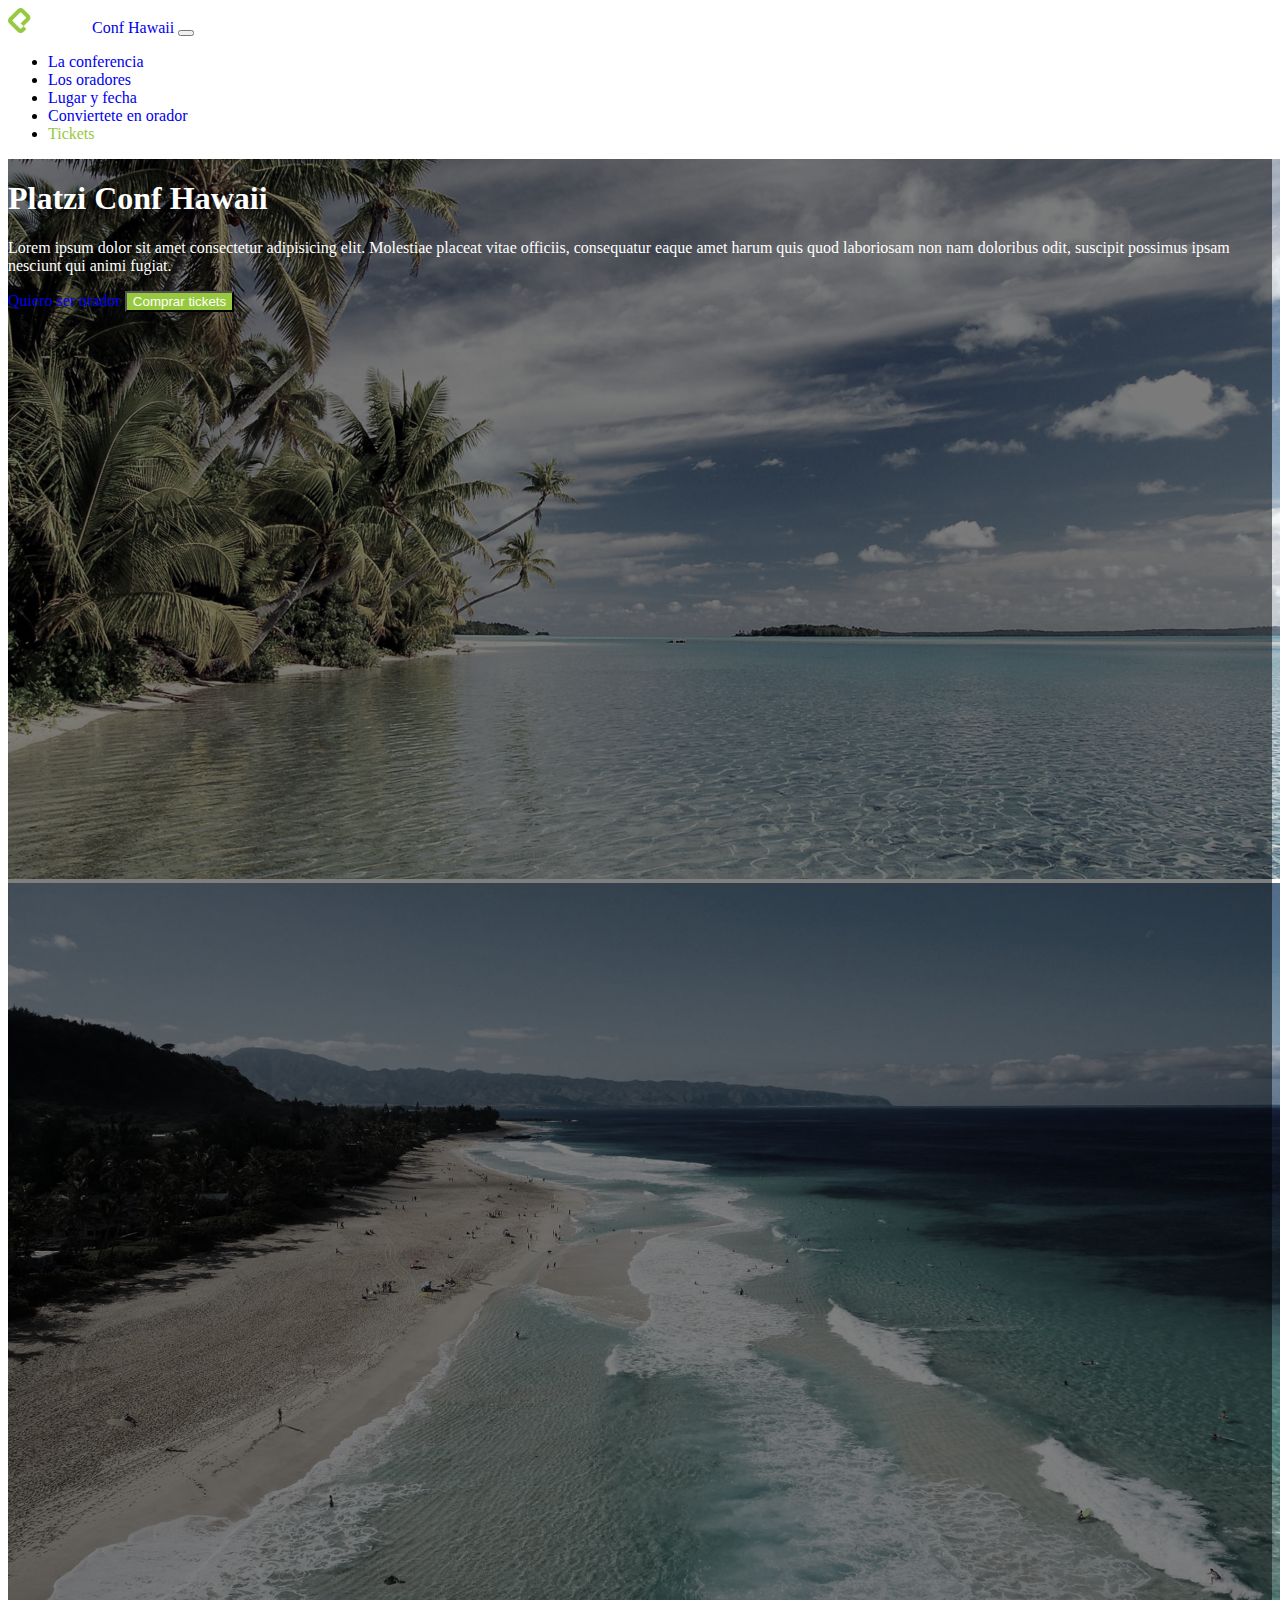
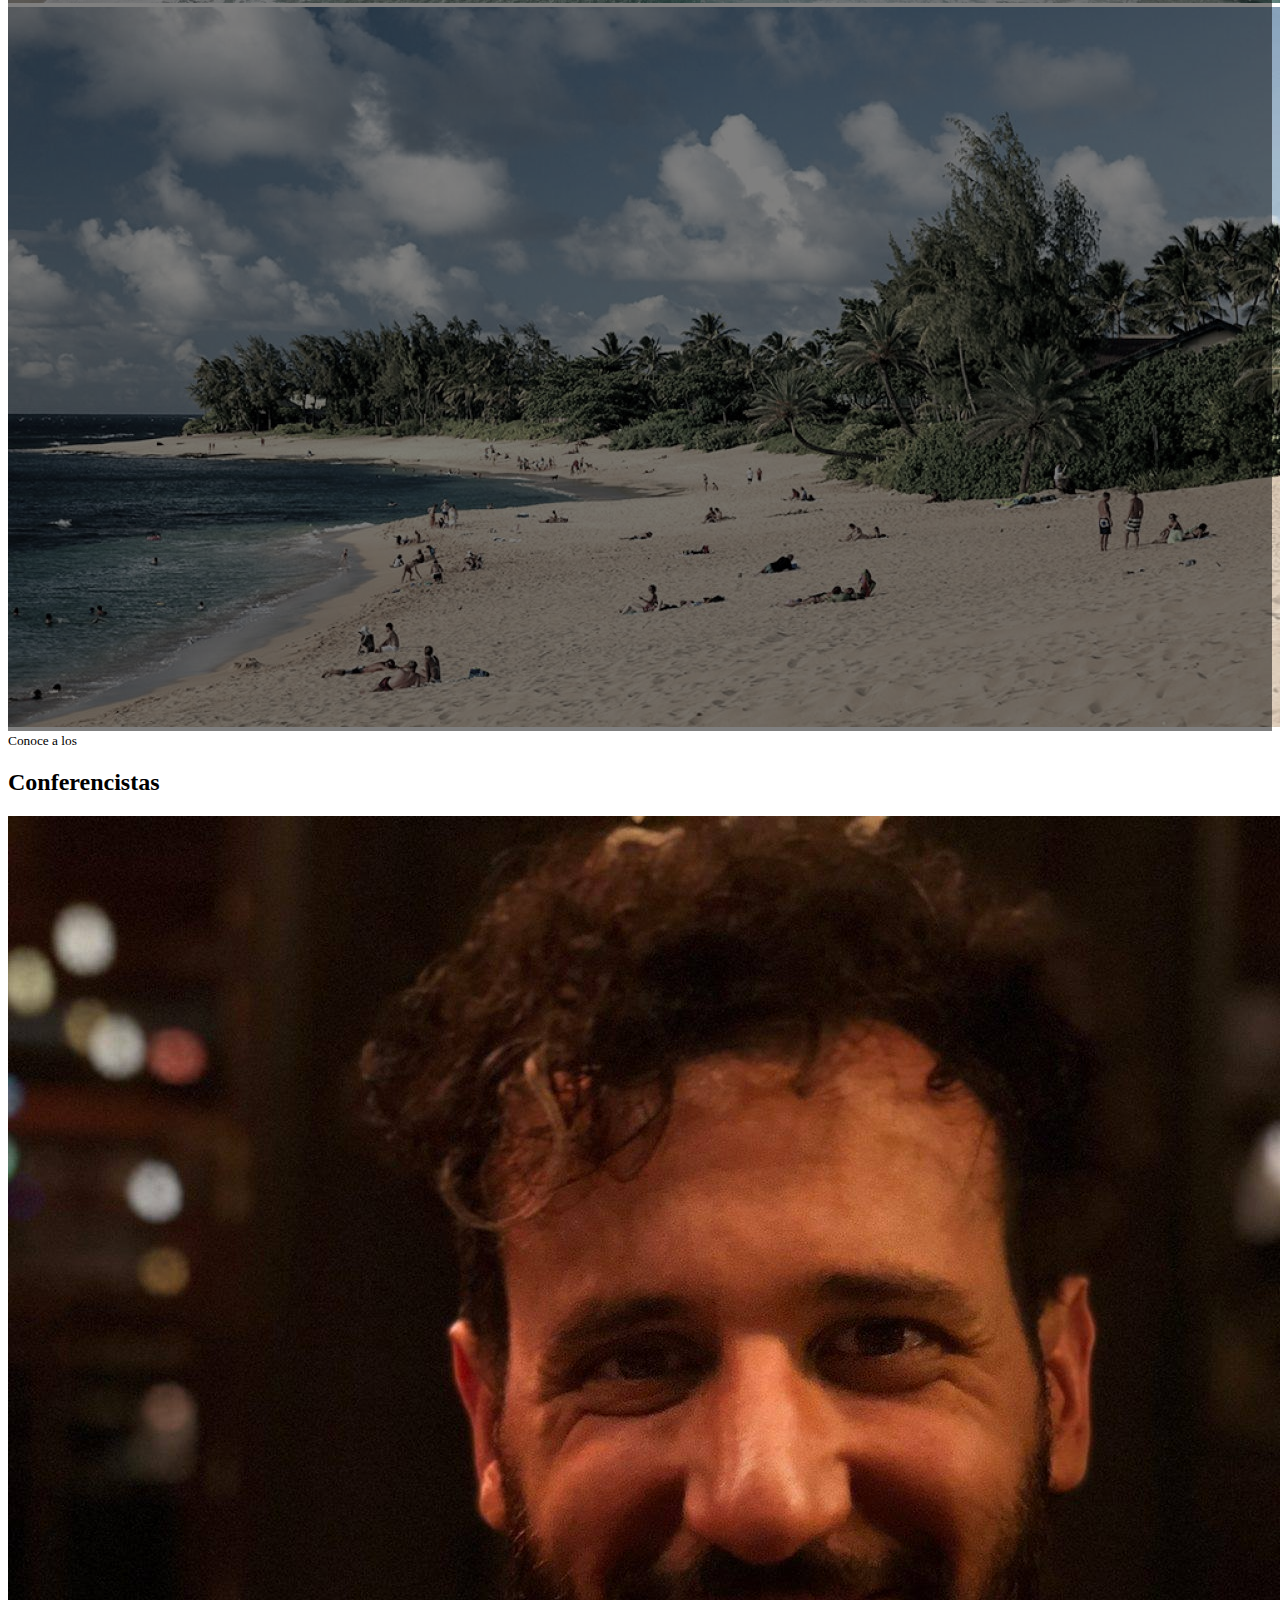
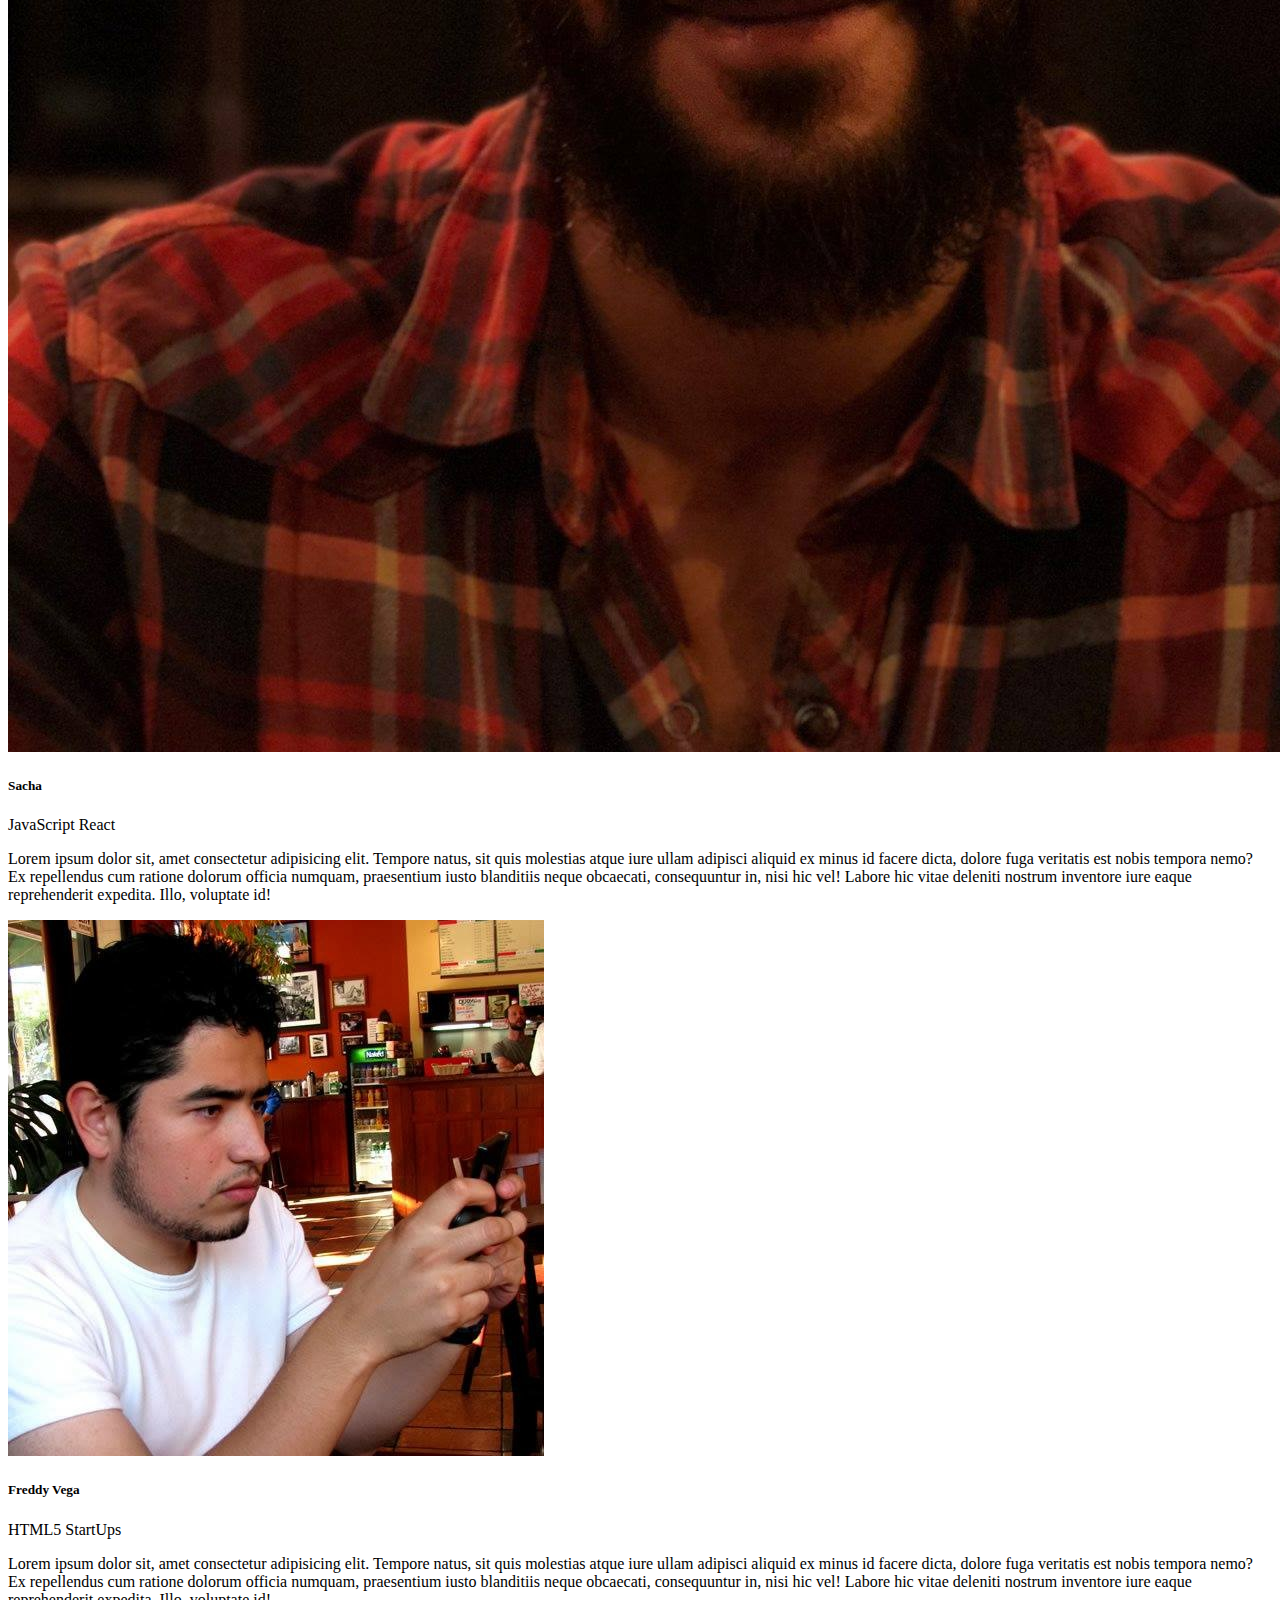
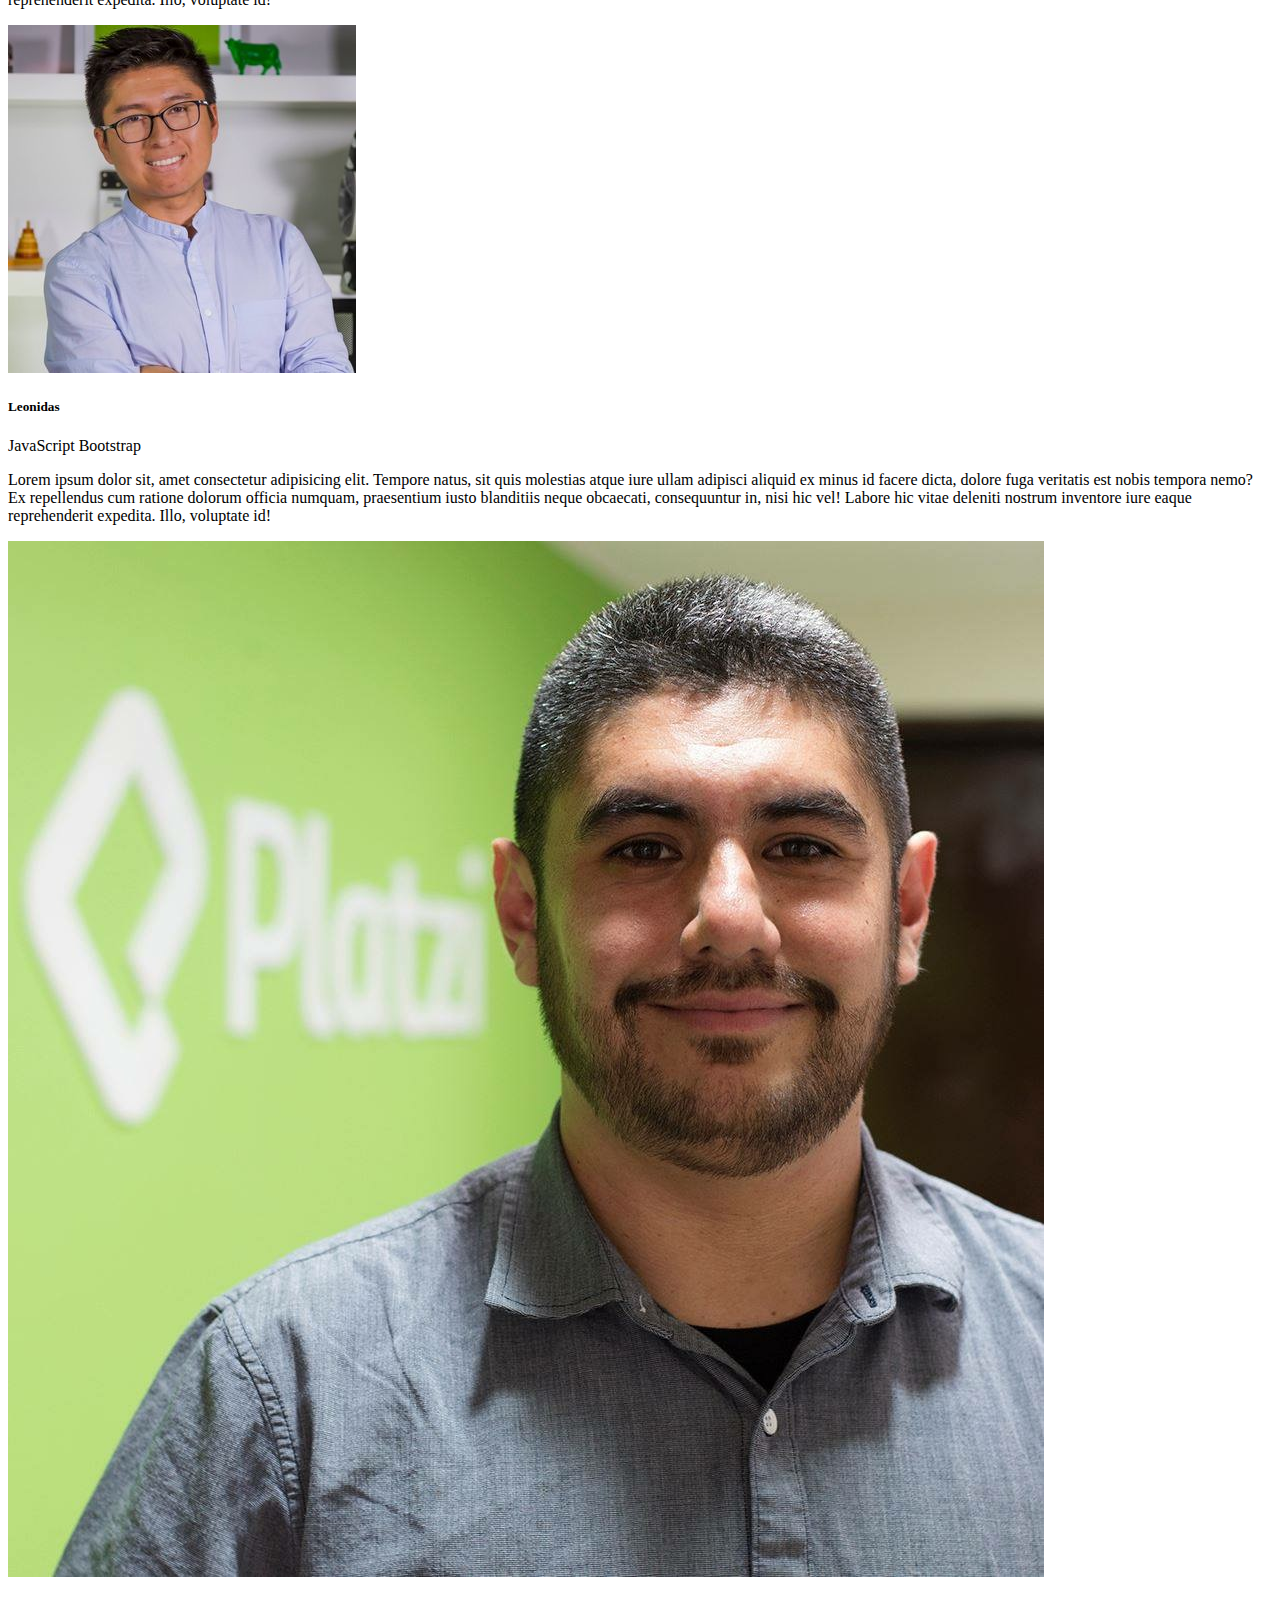
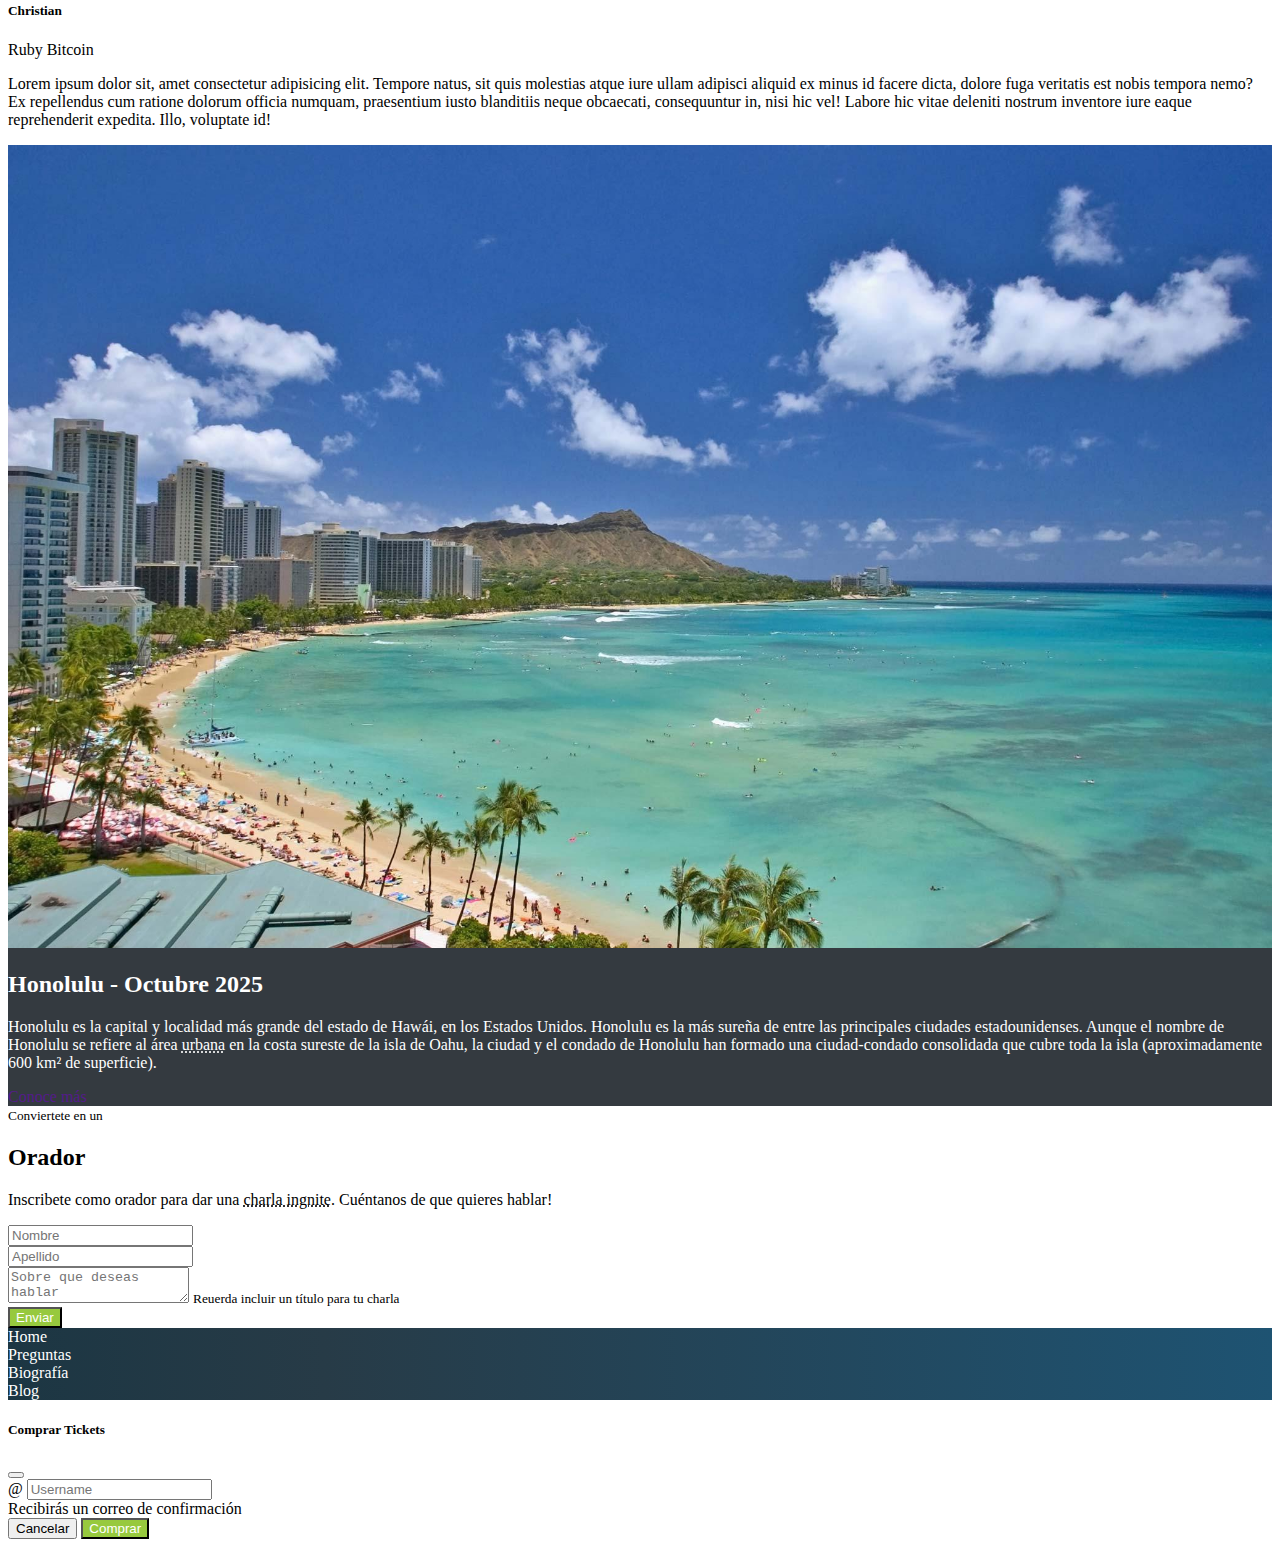
<file: PlatziConfPage/index.html>
<!doctype html>
<html lang="en">
  <head>
    <!-- Required meta tags -->
    <meta charset="utf-8">
    <meta name="viewport" content="width=device-width, initial-scale=1">

    <!-- Bootstrap CSS -->
    <link href="https://cdn.jsdelivr.net/npm/bootstrap@5.1.3/dist/css/bootstrap.min.css" rel="stylesheet" integrity="sha384-1BmE4kWBq78iYhFldvKuhfTAU6auU8tT94WrHftjDbrCEXSU1oBoqyl2QvZ6jIW3" crossorigin="anonymous">
    <link rel="stylesheet" href="./css/style.css">
    <title>Platzi Conf</title>
  </head>
  <body data-bs-spy="scroll" data-bs-target="#navbar" data-bs-offset="56">
    <!--Header-->
    <nav id="header" class="navbar navbar-expand-lg navbar-dark bg-dark fixed-top">
        <div class="container">
          <a class="navbar-brand" href="#">
              <img src="./pics/platzi-logo.png" alt="Logo Platzi">
              Conf Hawaii
          </a>
          <button class="navbar-toggler" type="button" data-bs-toggle="collapse" data-bs-target="#navbar" aria-controls="navbarSupportedContent" aria-expanded="false" aria-label="Toggle navigation">
            <span class="navbar-toggler-icon"></span>
          </button>
          <div class="collapse navbar-collapse" id="navbar">
            <ul class="navbar-nav ms-auto mb-2 mb-lg-0">
              <li class="nav-item">
                <a class="nav-link" aria-current="page" href="#main">La conferencia</a>
              </li>
              <li class="nav-item">
                <a class="nav-link" href="#speakers">Los oradores</a>
              </li>
              <!-- <li class="nav-item dropdown">
                <a class="nav-link dropdown-toggle" href="#" id="navbarDropdown" role="button" data-bs-toggle="dropdown" aria-expanded="false">
                  Dropdown
                </a>
                <ul class="dropdown-menu" aria-labelledby="navbarDropdown">
                  <li><a class="dropdown-item" href="#">Action</a></li>
                  <li><a class="dropdown-item" href="#">Another action</a></li>
                  <li><hr class="dropdown-divider"></li>
                  <li><a class="dropdown-item" href="#">Something else here</a></li>
                </ul>
              </li> -->
              <li class="nav-item">
                <a class="nav-link" href="#place-time">Lugar y fecha</a>
              </li>
              <li class="nav-item">
                <a class="nav-link" href="#conviertete-en-orador">Conviertete en orador</a>
              </li>
              <li class="nav-item">
                <a class="nav-link text-platzi" data-bs-toggle="modal" href="#modalCompra">Tickets</a>
              </li>
            </ul>            
          </div>
        </div>
      </nav>
    <!--/Header-->

    <!--Main-->
    <div id="carousel" class="carousel slide carousel-fade" data-bs-ride="carousel" data-bs-pause="false">
        <main id="main">
            <div class="carousel-inner">
                <div class="carousel-item active">
                    <img src="./pics/hawaii.jpg" class="d-block w-100" alt="...">
                </div>
                <div class="carousel-item">
                    <img src="./pics/hawaii2.jpg" class="d-block w-100" alt="...">
                </div>
                <div class="carousel-item">
                    <img src="./pics/hawaii3.jpeg" class="d-block w-100" alt="...">
                </div>                
                <div class="overlay">
                  <div class="container">
                    <div class="row align-items-center">
                      <div class="col-md-6 offset-md-6 text-center text-md-end">
                        <h1>Platzi Conf Hawaii</h1>
                        <p class="d-none d-md-block">Lorem ipsum dolor sit amet consectetur adipisicing elit. Molestiae placeat vitae officiis, 
                          consequatur eaque amet harum quis quod laboriosam non nam doloribus odit, suscipit possimus 
                          ipsam nesciunt qui animi fugiat.</p>                      
                      <a href="#" class="btn btn-outline-light">Quiero ser orador</a>
                      <button type="button" class="btn btn-platzi" data-bs-toggle="modal" href="#modalCompra">Comprar tickets</button>
                    </div>
                    </div>
                  </div>
                </div>
            </div>                
    </div>
        </main>
        
    <!--/Main-->

    <!--Speakers-->
    <section id="speakers" class="mt-4">
      <div class="container">
        <div class="row">
          <div class="col text-center text-uppercase">
            <small>Conoce a los</small>
            <h2>Conferencistas</h2>
          </div>
        </div>
        <div class="row">
          <div class="col-12 col-md-6 col-lg-4 mb-4">
            <div class="card">
              <img src="./pics/sacha.jpg" class="card-img-top" alt="Foto Sacha">
              <div class="card-body">
                <h5 class="card-title mb-0">Sacha</h5>
                <div class="badges">
                  <span class="badge bg-warning">JavaScript</span>
                  <span class="badge bg-primary">React</span>
                </div>
                <p class="card-text">Lorem ipsum dolor sit, amet consectetur adipisicing elit. Tempore natus, sit quis molestias atque 
                  iure ullam adipisci aliquid ex minus id facere dicta, dolore fuga veritatis est nobis tempora nemo?
                  Ex repellendus cum ratione dolorum officia numquam, praesentium iusto blanditiis neque obcaecati, consequuntur 
                  in, nisi hic vel! Labore hic vitae deleniti nostrum inventore iure eaque reprehenderit expedita. Illo, voluptate id!</a>
              </div>
            </div>
          </div>
          <div class="col-12 col-md-6 col-lg-4">
            <div class="card">
              <img src="./pics/freddy.jpeg" class="card-img-top" alt="Foto Freddy">
              <div class="card-body">
                <h5 class="card-title mb-0">Freddy Vega</h5>
                <div class="badges">
                  <span class="badge bg-info">HTML5</span>
                  <span class="badge bg-success">StartUps</span>
                </div>
                <p class="card-text">Lorem ipsum dolor sit, amet consectetur adipisicing elit. Tempore natus, sit quis molestias atque 
                  iure ullam adipisci aliquid ex minus id facere dicta, dolore fuga veritatis est nobis tempora nemo?
                  Ex repellendus cum ratione dolorum officia numquam, praesentium iusto blanditiis neque obcaecati, consequuntur 
                  in, nisi hic vel! Labore hic vitae deleniti nostrum inventore iure eaque reprehenderit expedita. Illo, voluptate id!</p>
              </div>
            </div>
          </div>
          <div class="col-12 col-md-6 col-lg-4">
            <div class="card">
              <img src="./pics/leonidas2.jpeg" class="card-img-top" alt="Foto Leonidas">
              <div class="card-body">
                <h5 class="card-title mb-0">Leonidas</h5>
                <div class="badges">
                  <span class="badge bg-warning">JavaScript</span>
                  <span class="badge bg-secondary">Bootstrap</span>
                </div>
                <p class="card-text">Lorem ipsum dolor sit, amet consectetur adipisicing elit. Tempore natus, sit quis molestias atque 
                  iure ullam adipisci aliquid ex minus id facere dicta, dolore fuga veritatis est nobis tempora nemo?
                  Ex repellendus cum ratione dolorum officia numquam, praesentium iusto blanditiis neque obcaecati, consequuntur 
                  in, nisi hic vel! Labore hic vitae deleniti nostrum inventore iure eaque reprehenderit expedita. Illo, voluptate id!
                </p>
              </div>
            </div>
          </div>
          <div class="col-12 col-md-6 col-lg-4 mb-4">
            <div class="card">
              <img src="./pics/cvander.jpeg" class="card-img-top" alt="Foto Christian">
              <div class="card-body">
                <h5 class="card-title mb-0">Christian</h5>
                <div class="badges">
                  <span class="badge bg-danger">Ruby</span>
                  <span class="badge bg-dark">Bitcoin</span>
                </div>
                <p class="card-text">Lorem ipsum dolor sit, amet consectetur adipisicing elit. Tempore natus, sit quis molestias atque 
                  iure ullam adipisci aliquid ex minus id facere dicta, dolore fuga veritatis est nobis tempora nemo?
                  Ex repellendus cum ratione dolorum officia numquam, praesentium iusto blanditiis neque obcaecati, consequuntur 
                  in, nisi hic vel! Labore hic vitae deleniti nostrum inventore iure eaque reprehenderit expedita. Illo, voluptate id!
                </p>
              </div>
            </div>
          </div>
        </div>
      </div>
    </section>
    <!--/Speakers-->

    <!--Lugar y fecha-->
    <section id="place-time">
      <div class="container-fluid">
        <div class="row">
          <div class="col-12 col-md-6 ps-0 pe-0 pr-0">
            <img src="./pics/honolulu.jpg" alt="Honolulu">
          </div>
          <div class="col-12 col-md-6 pt-4 pb-4">
            <h2>Honolulu - Octubre 2025</h2>
            <p>
              Honolulu es la capital y localidad más grande del estado de Hawái, en los Estados Unidos. 
              Honolulu es la más sureña de entre las principales ciudades estadounidenses. Aunque el nombre 
              de Honolulu se refiere al área <abbr data-bs-toggle="tooltip" data-bs-placement="top" 
              title="Perteneciente a la urbe">urbana</abbr> en la costa sureste de la isla de Oahu, la ciudad y el 
              condado de Honolulu han formado una ciudad-condado consolidada que cubre toda la isla (aproximadamente 
              600 km² de superficie).
            </p>
            <a class="btn btn-outline-light" href="" style="z-index: 2;">Conoce más</a>
          </div>
        </div>
      </div>
    </section>
    <!--/Lugar y fecha-->

    <!--Conviertete en speaker-->
    <section id="conviertete-en-orador" class="pt-3 pb-3">
      <div id="container">
        <div class="row">
          <div class="col text-center text-uppercase">
            <small>Conviertete en un</small>
            <h2>Orador</h2>
          </div>
        </div>
        <div class="row">
          <div class="col text-center">
            <p>
            Inscribete como orador para dar una <abbr data-bs-toggle="tooltip" data-bs-placement="bottom" title="Charla de 5 minutos">charla ingnite</abbr>.
            Cuéntanos de que quieres hablar!
            </p>            
          </div>
        </div>
        <div class="row">
          <div class="col col-md-10 offset-md-1 col-lg-8 offset-lg-2 pt-2 pb-2">
            <div class="row">
              <div class="form-label col-12 col-md-6">
                <input type="text" name="name" class="form-control" placeholder="Nombre" aria-label="Nombre">
              </div>
              <div class="form-label col-12 col-md-6">
                <input type="text" name="lastname" class="form-control" placeholder="Apellido" aria-label="Apellido">
              </div>
            </div>
            <div>
              <div class="row">
                <div class="col form-label">
                  <textarea name="text" class="form-control form-control-lg" placeholder="Sobre que deseas hablar"></textarea>
                  <small class="form-text text-muted">
                    Reuerda incluir un título para tu charla
                  </small>
                </div>
              </div>
              <div class="row">
                <div class="col form-label d-grid">
                  <button type="button" class="btn btn-platzi">Enviar</button>
                </div>
              </div>
            </div>
          </div>
        </div>
      </div>
    </section>
    <!--/Conviertete en speaker-->


    <!--Footer-->
    <footer id="footer" class="pb-4 pt-4">
        <div class="container">
            <div class="row text-center">
                <div class="col-12 col-lg">
                    <a href="">Home</a>
                </div>
                <div class="col-12 col-lg">
                    <a href="">Preguntas</a>
                </div>
                <div class="col-12 col-lg">
                    <a href="">Biografía</a>
                </div>
                <div class="col-12 col-lg">
                    <a href="">Blog</a>
                </div>
            </div>
        </div>
    </footer>
    <!--/footer-->

    <!--Modal Compra-->
    <div class="modal fade" id="modalCompra" tabindex="-1" aria-labelledby="exampleModalLabel" aria-hidden="true">
      <div class="modal-dialog modal-dialog-centered">
        <div class="modal-content">
          <div class="modal-header">
            <h5 class="modal-title" id="exampleModalLabel">Comprar Tickets</h5>
            <button type="button" class="btn-close" data-bs-dismiss="modal" aria-label="Close"></button>
          </div>
          <div class="modal-body">
            <form action="">
              <div class="row">
                <div class="col form-label">
                  <div class="input-group mb-3">
                    <span class="input-group-text" id="basic-addon1">@</span>
                    <input type="text" class="form-control" placeholder="Username" aria-label="Username" aria-describedby="basic-addon1">
                  </div>                  
                </div>
              </div>
            </form>
            <div class="alert alert-warning" role="alert">
              Recibirás un correo de confirmación
            </div>
          <div class="modal-footer">
            <button type="button" class="btn btn-secondary" data-bs-dismiss="modal">Cancelar</button>
            <button type="button" class="btn btn-platzi">Comprar</button>
          </div>
        </div>
      </div>
    </div>
    <!--/Modal-->

    <!-- Optional JavaScript; choose one of the two! -->

    <!-- Option 1: Bootstrap Bundle with Popper -->
    <!--<script src="https://cdn.jsdelivr.net/npm/bootstrap@5.1.3/dist/js/bootstrap.bundle.min.js" integrity="sha384-ka7Sk0Gln4gmtz2MlQnikT1wXgYsOg+OMhuP+IlRH9sENBO0LRn5q+8nbTov4+1p" crossorigin="anonymous"></script>
    -->

    <!-- Option 2: Separate Popper and Bootstrap JS -->
    
    <script src="https://cdn.jsdelivr.net/npm/@popperjs/core@2.10.2/dist/umd/popper.min.js" integrity="sha384-7+zCNj/IqJ95wo16oMtfsKbZ9ccEh31eOz1HGyDuCQ6wgnyJNSYdrPa03rtR1zdB" crossorigin="anonymous"></script>
    <script src="https://cdn.jsdelivr.net/npm/bootstrap@5.1.3/dist/js/bootstrap.min.js" integrity="sha384-QJHtvGhmr9XOIpI6YVutG+2QOK9T+ZnN4kzFN1RtK3zEFEIsxhlmWl5/YESvpZ13" crossorigin="anonymous"></script>
    
    <!-- Jquery -->

    <script src="https://code.jquery.com/jquery-3.3.1.slim.min.js" integrity="sha384-q8i/X+965DzO0rT7abK41JStQIAqVgRVzpbzo5smXKp4YfRvH+8abtTE1Pi6jizo" crossorigin="anonymous"></script>

    <script src="./index.js"></script>
  </body>
</html>
</file>
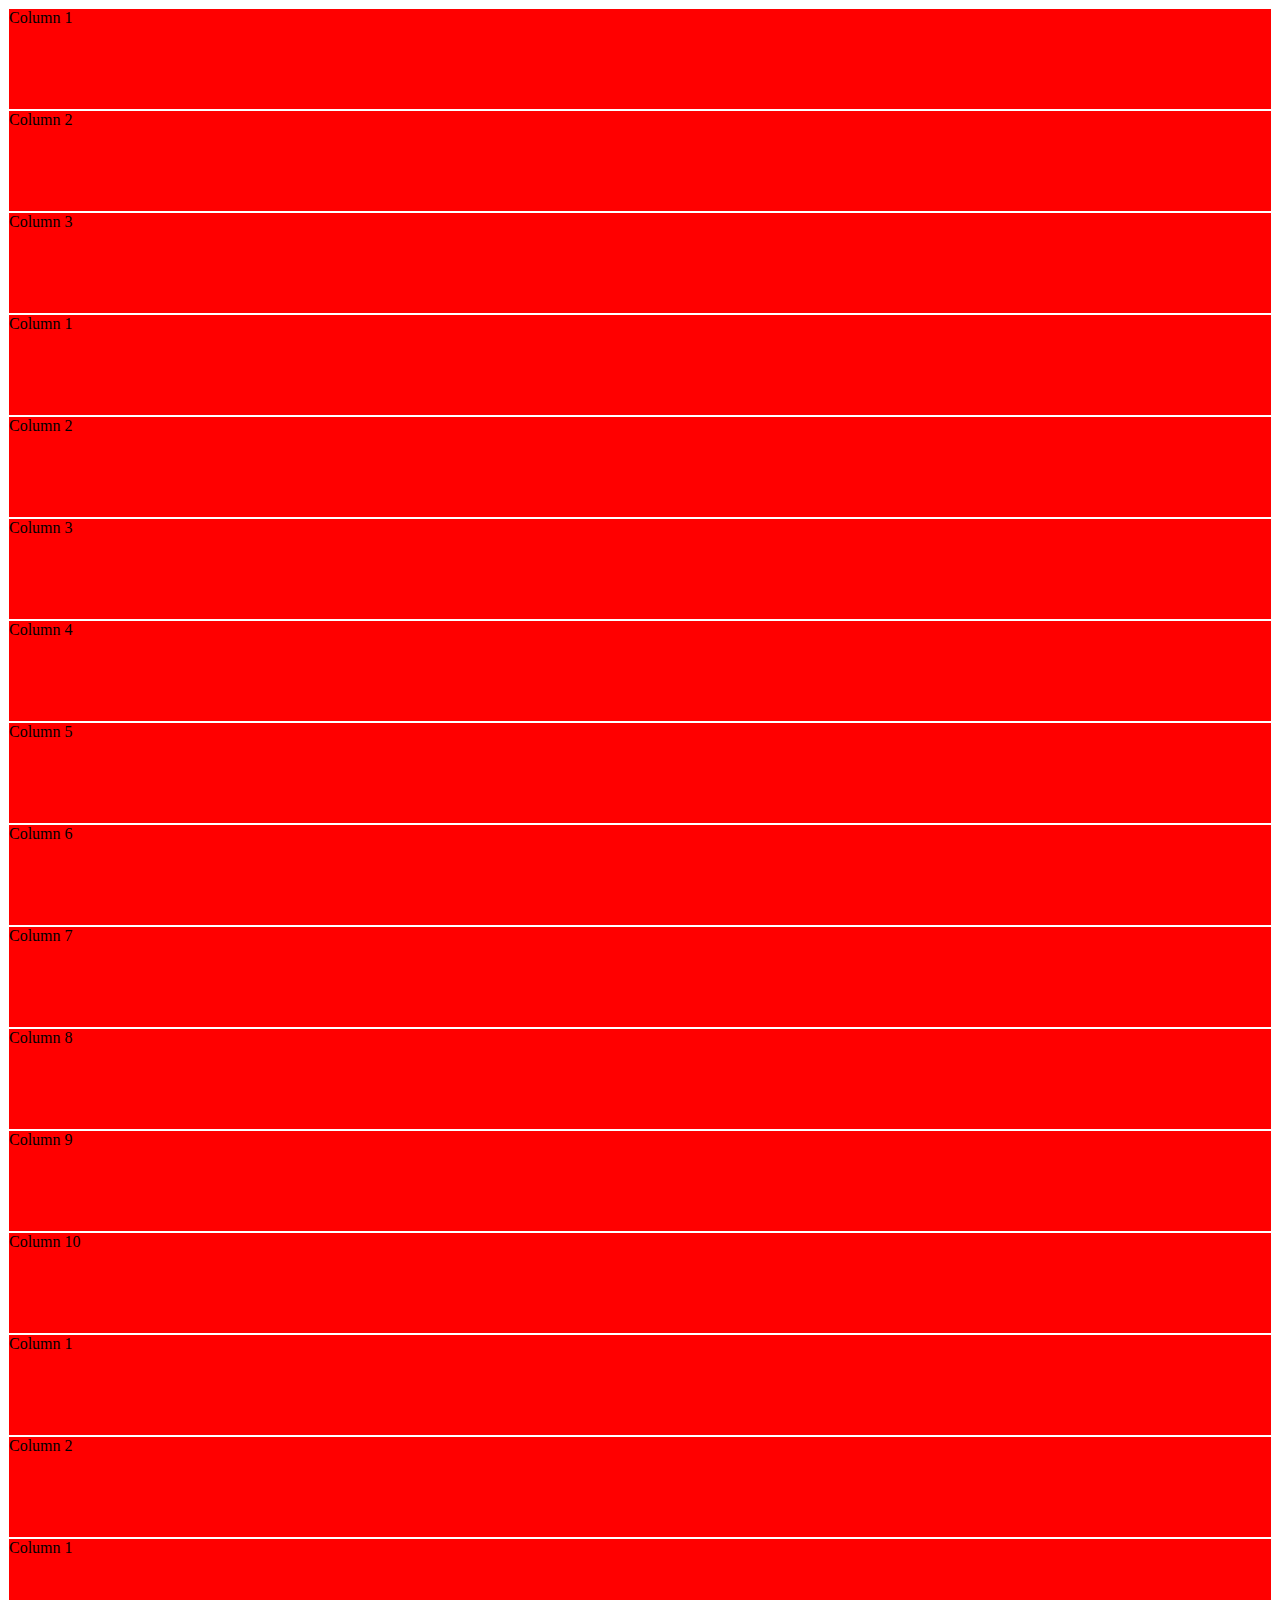
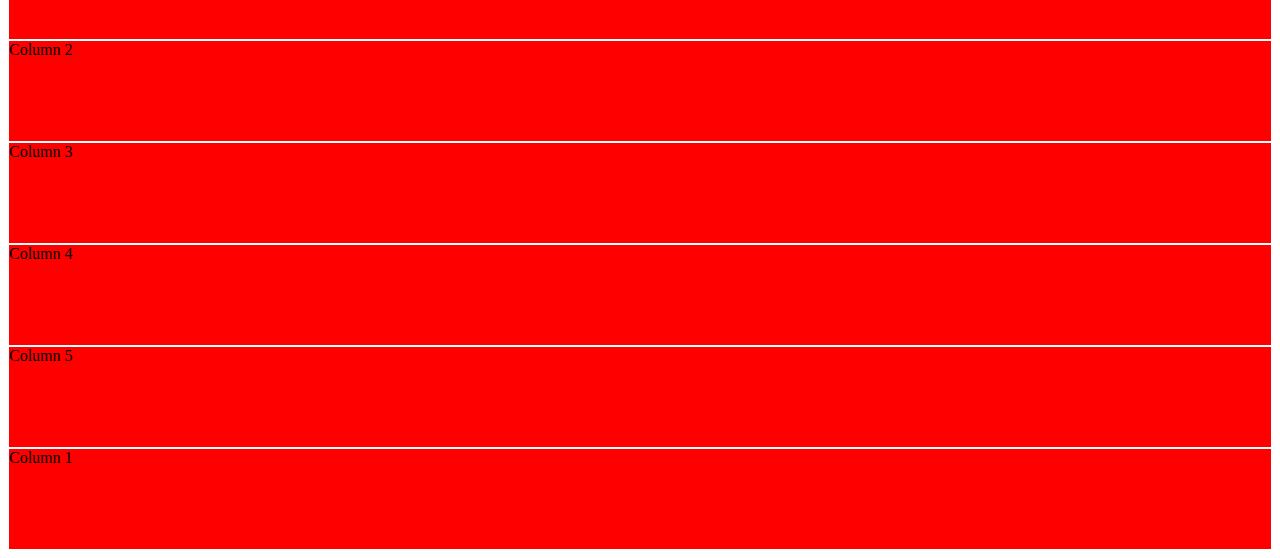
<file: reto_1.html>
<!doctype html>
<html lang="en">
  <head>
    <!-- Required meta tags -->
    <meta charset="utf-8">
    <meta name="viewport" content="width=device-width, initial-scale=1">

    <!-- Bootstrap CSS -->
    <link href="https://cdn.jsdelivr.net/npm/bootstrap@5.1.3/dist/css/bootstrap.min.css" rel="stylesheet" integrity="sha384-1BmE4kWBq78iYhFldvKuhfTAU6auU8tT94WrHftjDbrCEXSU1oBoqyl2QvZ6jIW3" crossorigin="anonymous">
    <style>
        .col {
            background-color: red;
            border: solid 1px white;
            height: 100px
        }
    </style>
    <title>Reto 1</title>
  </head>
  <body>
    
    <div class="container">
        <div class="row">
            <div class="col">
            Column 1
            </div>
            <div class="col">
            Column 2
            </div>
            <div class="col">
            Column 3
          </div>
        </div>
        <div class="row">
            <div class="col">
             Column 1
            </div>
            <div class="col">
            Column 2
            </div>
            <div class="col">
            Column 3
            </div>
            <div class="col">
            Column 4
            </div>
            <div class="col">
            Column 5
            </div>
            <div class="col">
            Column 6
            </div>
            <div class="col">
            Column 7
            </div>
            <div class="col">
            Column 8
            </div>
            <div class="col">
            Column 9
            </div>
            <div class="col">
            Column 10
            </div>
        </div>
        <div class="row">
            <div class="col">
            Column 1
            </div>
            <div class="col">
            Column 2
            </div>
        </div>
        <div class="row">
            <div class="col">
            Column 1
            </div>
            <div class="col">
            Column 2
            </div>
            <div class="col">
            Column 3
            </div>
            <div class="col">
            Column 4
            </div>
            <div class="col">
            Column 5
            </div>
        </div>
        <div class="row">
            <div class="col">
            Column 1
            </div>
        </div>
    </div>


    <!-- Optional JavaScript; choose one of the two! -->

    <!-- Option 1: Bootstrap Bundle with Popper -->
    <script src="https://cdn.jsdelivr.net/npm/bootstrap@5.1.3/dist/js/bootstrap.bundle.min.js" integrity="sha384-ka7Sk0Gln4gmtz2MlQnikT1wXgYsOg+OMhuP+IlRH9sENBO0LRn5q+8nbTov4+1p" crossorigin="anonymous"></script>

    <!-- Option 2: Separate Popper and Bootstrap JS -->
    <!--
    <script src="https://cdn.jsdelivr.net/npm/@popperjs/core@2.10.2/dist/umd/popper.min.js" integrity="sha384-7+zCNj/IqJ95wo16oMtfsKbZ9ccEh31eOz1HGyDuCQ6wgnyJNSYdrPa03rtR1zdB" crossorigin="anonymous"></script>
    <script src="https://cdn.jsdelivr.net/npm/bootstrap@5.1.3/dist/js/bootstrap.min.js" integrity="sha384-QJHtvGhmr9XOIpI6YVutG+2QOK9T+ZnN4kzFN1RtK3zEFEIsxhlmWl5/YESvpZ13" crossorigin="anonymous"></script>
    -->
  </body>
</html>
</file>
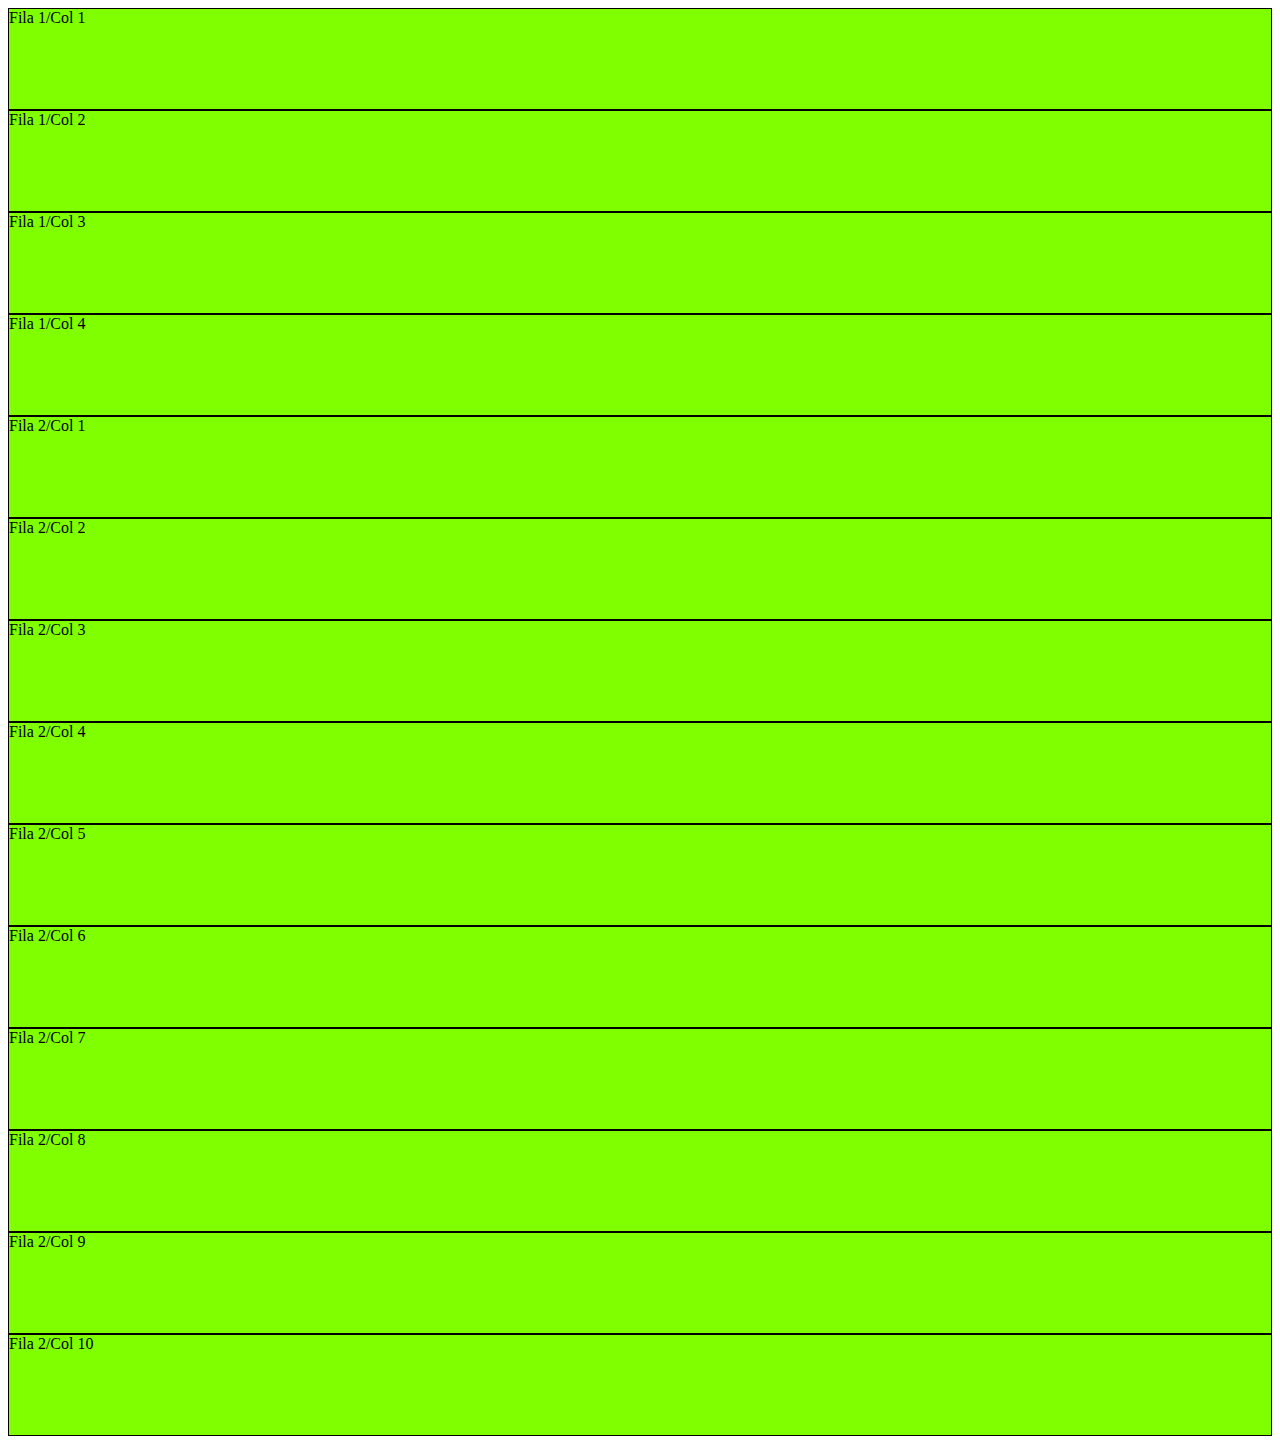
<file: reto_2.html>
<!doctype html>
<html lang="en">
  <head>
    <!-- Required meta tags -->
    <meta charset="utf-8">
    <meta name="viewport" content="width=device-width, initial-scale=1">

    <!-- Bootstrap CSS -->
    <link href="https://cdn.jsdelivr.net/npm/bootstrap@5.1.3/dist/css/bootstrap.min.css" rel="stylesheet" integrity="sha384-1BmE4kWBq78iYhFldvKuhfTAU6auU8tT94WrHftjDbrCEXSU1oBoqyl2QvZ6jIW3" crossorigin="anonymous">
    <title>Reto 2</title>
  </head>
  <body>
    
    <div class="container">    
      <div class="row">
        <div class="col-6 col-md-3" style="background-color: chartreuse; border: solid 1px black; height: 100px;">Fila 1/Col 1</div>
        <div class="col-6 col-md-3" style="background-color: chartreuse; border: solid 1px black; height: 100px;">Fila 1/Col 2</div>
        <div class="col-6 col-md-3" style="background-color: chartreuse; border: solid 1px black; height: 100px;">Fila 1/Col 3</div>
        <div class="col-6 col-md-3" style="background-color: chartreuse; border: solid 1px black; height: 100px;">Fila 1/Col 4</div>         
      </div>
      <div class="row">
        <div class="col-12 col-md-6 col-lg" style="background-color: chartreuse; border: solid 1px black; height: 100px;">Fila 2/Col 1</div>
        <div class="col-12 col-md-6 col-lg" style="background-color: chartreuse; border: solid 1px black; height: 100px;">Fila 2/Col 2</div>
        <div class="col-12 col-md-6 col-lg" style="background-color: chartreuse; border: solid 1px black; height: 100px;">Fila 2/Col 3</div>
        <div class="col-12 col-md-6 col-lg" style="background-color: chartreuse; border: solid 1px black; height: 100px;">Fila 2/Col 4</div> 
        <div class="col-12 col-md-6 col-lg" style="background-color: chartreuse; border: solid 1px black; height: 100px;">Fila 2/Col 5</div> 
        <div class="col-12 col-md-6 col-lg" style="background-color: chartreuse; border: solid 1px black; height: 100px;">Fila 2/Col 6</div> 
        <div class="col-12 col-md-6 col-lg" style="background-color: chartreuse; border: solid 1px black; height: 100px;">Fila 2/Col 7</div> 
        <div class="col-12 col-md-6 col-lg" style="background-color: chartreuse; border: solid 1px black; height: 100px;">Fila 2/Col 8</div> 
        <div class="col-12 col-md-6 col-lg" style="background-color: chartreuse; border: solid 1px black; height: 100px;">Fila 2/Col 9</div> 
        <div class="col-12 col-md-6 col-lg" style="background-color: chartreuse; border: solid 1px black; height: 100px;">Fila 2/Col 10</div>
      </div>              
    </div>


    <!-- Optional JavaScript; choose one of the two! -->

    <!-- Option 1: Bootstrap Bundle with Popper -->
    <script src="https://cdn.jsdelivr.net/npm/bootstrap@5.1.3/dist/js/bootstrap.bundle.min.js" integrity="sha384-ka7Sk0Gln4gmtz2MlQnikT1wXgYsOg+OMhuP+IlRH9sENBO0LRn5q+8nbTov4+1p" crossorigin="anonymous"></script>

    <!-- Option 2: Separate Popper and Bootstrap JS -->
    <!--
    <script src="https://cdn.jsdelivr.net/npm/@popperjs/core@2.10.2/dist/umd/popper.min.js" integrity="sha384-7+zCNj/IqJ95wo16oMtfsKbZ9ccEh31eOz1HGyDuCQ6wgnyJNSYdrPa03rtR1zdB" crossorigin="anonymous"></script>
    <script src="https://cdn.jsdelivr.net/npm/bootstrap@5.1.3/dist/js/bootstrap.min.js" integrity="sha384-QJHtvGhmr9XOIpI6YVutG+2QOK9T+ZnN4kzFN1RtK3zEFEIsxhlmWl5/YESvpZ13" crossorigin="anonymous"></script>
    -->
  </body>
</html>
</file>
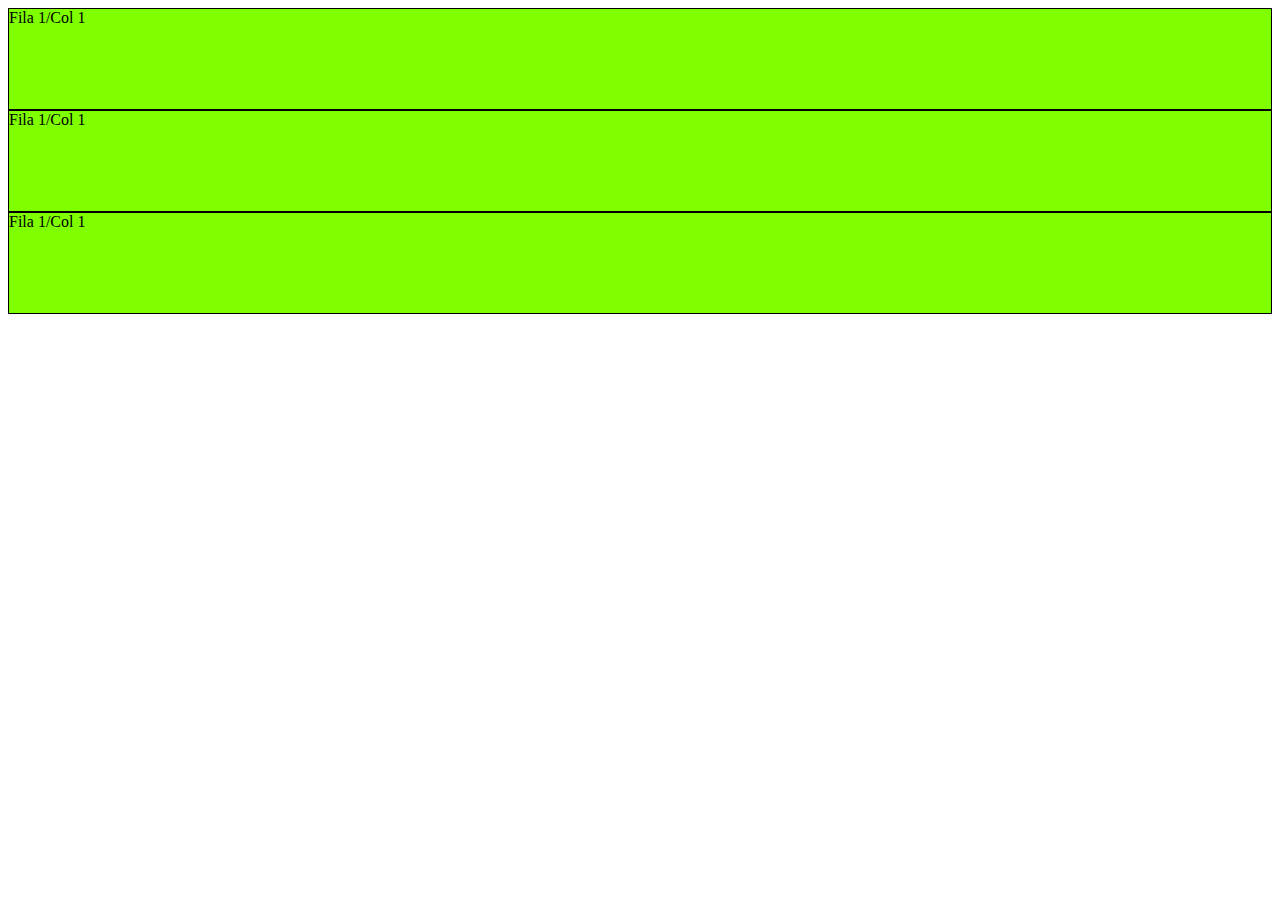
<file: reto_3.html>
<!doctype html>
<html lang="en">
  <head>
    <!-- Required meta tags -->
    <meta charset="utf-8">
    <meta name="viewport" content="width=device-width, initial-scale=1">

    <!-- Bootstrap CSS -->
    <link href="https://cdn.jsdelivr.net/npm/bootstrap@5.1.3/dist/css/bootstrap.min.css" rel="stylesheet" integrity="sha384-1BmE4kWBq78iYhFldvKuhfTAU6auU8tT94WrHftjDbrCEXSU1oBoqyl2QvZ6jIW3" crossorigin="anonymous">
    <title>Reto 2</title>
  </head>
  <body>
    
    <div class="container">    
      <div class="row">
        <div class="col-12 col-md-6 offset-md-6" style="background-color: chartreuse; border: solid 1px black; height: 100px">Fila 1/Col 1</div>
      </div>
      <div class="row">
        <div class="col-8 offset-md-2" style="background-color: chartreuse; border: solid 1px black; height: 100px">Fila 1/Col 1</div>
      </div>
      <div class="row">
        <div class="col-3 offset-md-9" style="background-color: chartreuse; border: solid 1px black; height: 100px">Fila 1/Col 1</div>
      </div>
   


    <!-- Optional JavaScript; choose one of the two! -->

    <!-- Option 1: Bootstrap Bundle with Popper -->
    <script src="https://cdn.jsdelivr.net/npm/bootstrap@5.1.3/dist/js/bootstrap.bundle.min.js" integrity="sha384-ka7Sk0Gln4gmtz2MlQnikT1wXgYsOg+OMhuP+IlRH9sENBO0LRn5q+8nbTov4+1p" crossorigin="anonymous"></script>

    <!-- Option 2: Separate Popper and Bootstrap JS -->
    <!--
    <script src="https://cdn.jsdelivr.net/npm/@popperjs/core@2.10.2/dist/umd/popper.min.js" integrity="sha384-7+zCNj/IqJ95wo16oMtfsKbZ9ccEh31eOz1HGyDuCQ6wgnyJNSYdrPa03rtR1zdB" crossorigin="anonymous"></script>
    <script src="https://cdn.jsdelivr.net/npm/bootstrap@5.1.3/dist/js/bootstrap.min.js" integrity="sha384-QJHtvGhmr9XOIpI6YVutG+2QOK9T+ZnN4kzFN1RtK3zEFEIsxhlmWl5/YESvpZ13" crossorigin="anonymous"></script>
    -->
  </body>
</html>
</file>
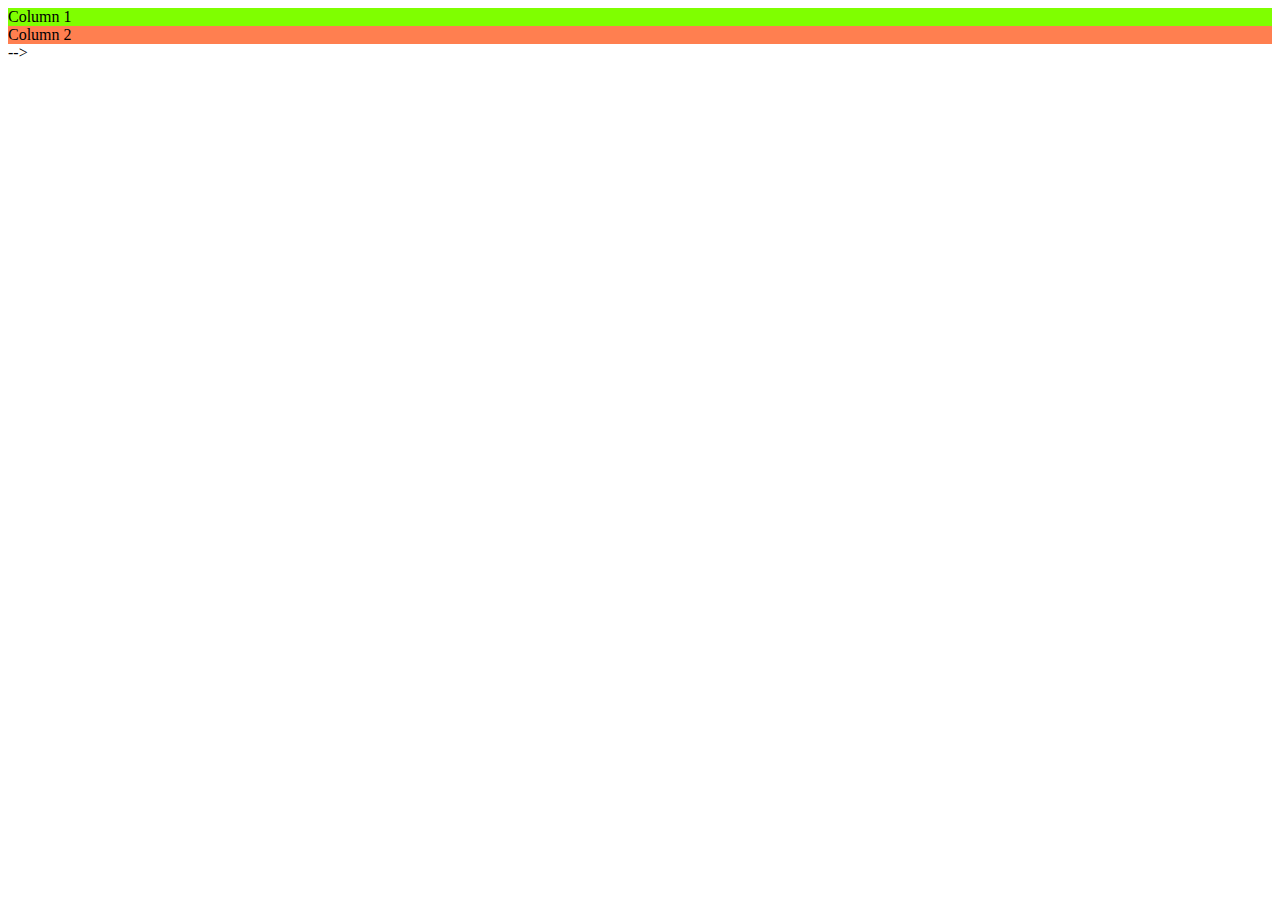
<file: rowColumn.html>
<!doctype html>
<html lang="en">
  <head>
    <!-- Required meta tags -->
    <meta charset="utf-8">
    <meta name="viewport" content="width=device-width, initial-scale=1">

    <!-- Bootstrap CSS -->
    <link href="https://cdn.jsdelivr.net/npm/bootstrap@5.1.3/dist/css/bootstrap.min.css" rel="stylesheet" integrity="sha384-1BmE4kWBq78iYhFldvKuhfTAU6auU8tT94WrHftjDbrCEXSU1oBoqyl2QvZ6jIW3" crossorigin="anonymous">
    <style>
        .col {
            border: 1px solid blue;
        }
    </style>
    <style>
        .col-3 {
            border: 1px solid blue;
        }
    </style>
    <style>
        .col-9 {
            border: 1px solid blue;
        }
    </style>
    <title>Hello, world!</title>
  </head>
  <body>
    
    <!-- Se muestran 1 fila con 2 columnas y otra fila con tres columnas. Se reparten el ancho equitativamente -->

    <!--<div class="container" style="background-color: red;">
        <div class="row">
            <div class="col">
              Column 1
            </div>
            <div class="col">
              Column 2
            </div>            
        </div>
        <div class="row">
            <div class="col">
                Column 1
            </div>
            <div class="col">
                Column 2
            </div>  
            <div class="col">
                Column 3
            </div>          
        </div>
    </div>-->

    <!-- Se muestran 1 fila con 2 columnas. Una con ancho 3 y la otra con ancho 9. Por defecto las filas tienen un ancho de 12 -->

    <!-- <div class="container" style="background-color: red;">
        <div class="row">
            <div class="col-3">
              Column 1
            </div>
            <div class="col-9">
              Column 2
            </div>            
        </div> -->

    <!-- En caso de que una columna supere el ancho pasa a la siguiente fila -->

    <!-- <div class="container" style="background-color: red;">
        <div class="row">
            <div class="col-3">
            Column 1
            </div>
            <div class="col-9">
            Column 2
            </div>
            <div class="col-5">
            Column 3
            </div>
            <div class="col-8">
            Column 4
            </div>              
        </div> -->


    <!-- Podemos dar un ancho de la columna para un tamaño de pantalla -->
    <!-- Los breakpoints los podemos ver en la documentación oficial de bootstrap -->

        <div class="row">
            <div class="col-12 col-lg-3" style="background-color: chartreuse;">
            Column 1
            </div>
            <div class="col-12 col-lg-9" style="background-color: coral;">
            Column 2
            </div>              
        </div> -->


    <!-- Optional JavaScript; choose one of the two! -->

    <!-- Option 1: Bootstrap Bundle with Popper -->
    <script src="https://cdn.jsdelivr.net/npm/bootstrap@5.1.3/dist/js/bootstrap.bundle.min.js" integrity="sha384-ka7Sk0Gln4gmtz2MlQnikT1wXgYsOg+OMhuP+IlRH9sENBO0LRn5q+8nbTov4+1p" crossorigin="anonymous"></script>

    <!-- Option 2: Separate Popper and Bootstrap JS -->
    <!--
    <script src="https://cdn.jsdelivr.net/npm/@popperjs/core@2.10.2/dist/umd/popper.min.js" integrity="sha384-7+zCNj/IqJ95wo16oMtfsKbZ9ccEh31eOz1HGyDuCQ6wgnyJNSYdrPa03rtR1zdB" crossorigin="anonymous"></script>
    <script src="https://cdn.jsdelivr.net/npm/bootstrap@5.1.3/dist/js/bootstrap.min.js" integrity="sha384-QJHtvGhmr9XOIpI6YVutG+2QOK9T+ZnN4kzFN1RtK3zEFEIsxhlmWl5/YESvpZ13" crossorigin="anonymous"></script>
    -->
  </body>
</html>
</file>
<file: PlatziConfPage/css/style.css>
.text-platzi {
    color: #97c93e !important;
}

.text-platzi:hover {
    color:#cbf582 !important;
}

#header img{
    width: 80px;
}

#main .carousel-inner img {
    height: 80vh;
    object-fit: cover;
    filter: grayscale(70%);
}

#carousel {
    position: relative;
    
}

#carousel .overlay {
    position: absolute;
    top: 0;
    bottom: 0;
    right: 0;
    left: 0;
    background-color: rgba(0,0,0,0.5);
    color: white;
    z-index: 1;
}

#carousel .overlay .container,
#carousel .overlay .row {
    height: 100%;
 }

 .btn-platzi {
    background-color: #97c93e !important;
    color: white !important;
 }

 .btn-platzi:hover {
    background-color: #6c912d !important;
 }

 #place-time {
     background-color: #343a40;
     color: white;
 }

 #place-time img {
     max-width: 100%;
 }

#footer {
    background: linear-gradient(90deg, #1c3643,#273b47 25%,#1e5372);
}

#footer a {
    color: white;
}

a {
    text-decoration: none;
}
</file>
